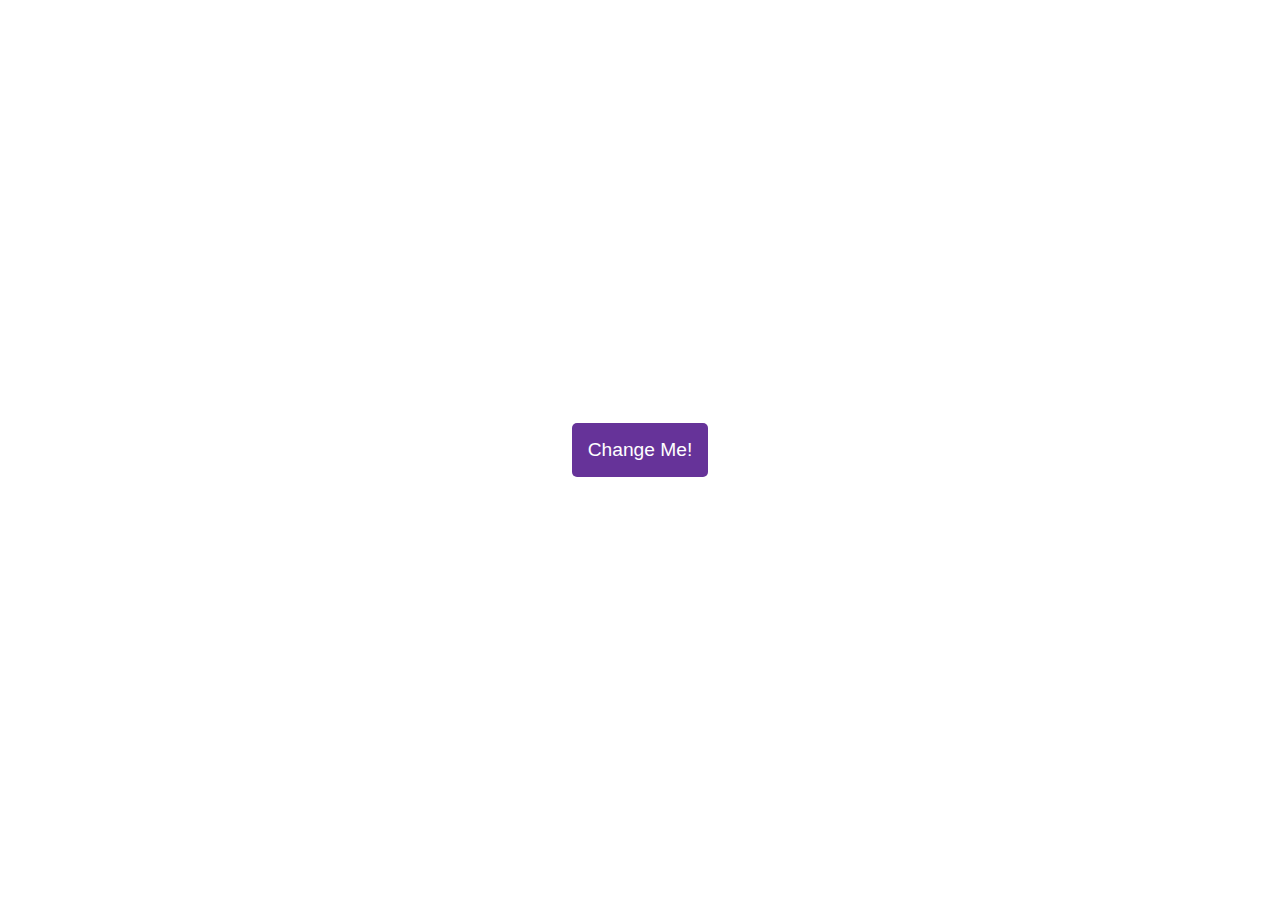
<file: Background-changer/index.html>
<!DOCTYPE html>
<html lang="en">
    <head>
        <meta charset="UTF-8">
        <meta name="viewport" content="width=device-width,initial-scale=1.0"/>
        <title>Background-Changer</title>
        <link rel="stylesheet" href="style.css">
        <script src = "script.js" defer></script>
    </head>
    <body>
        <button id="btn">Change Me!</button>
    </body>
</html>
</file>
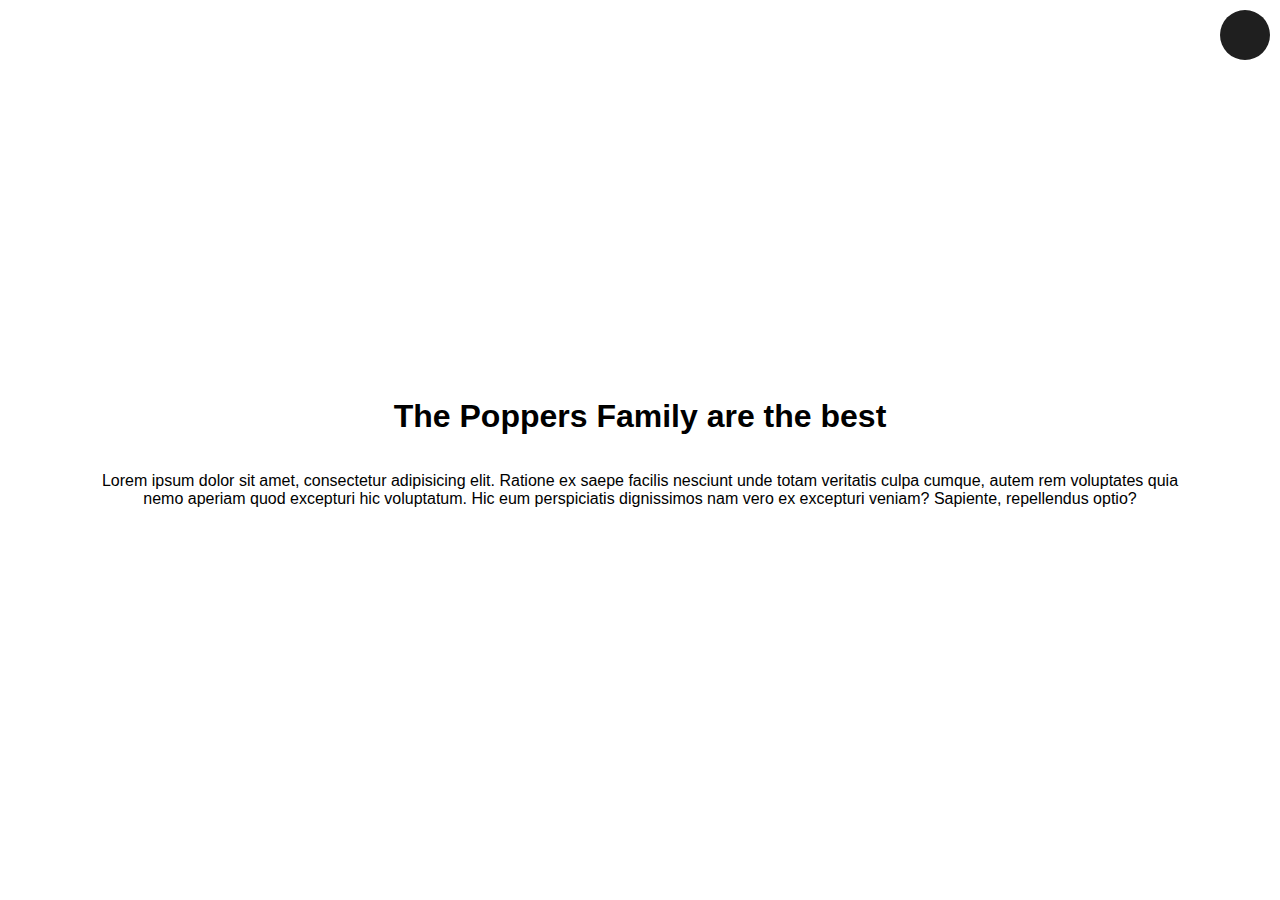
<file: Dark-theme/index.html>
<!DOCTYPE html>
<html lang="en">
    <head>
        <meta charset="UTF-8" />
        <meta name="viewport" content="width=device-width, initial-scale=1.0" />
        <title>Dark Mode Toggle</title>
        <link rel="stylesheet" href="style.css" />
        <script src="script.js" defer></script>
    </head>
    <body>
        <div class="toggle-container">
            <input type="checkbox" id="toggle" name="toggle" /><label
                for="toggle"
            ></label>
        </div>
        <h1>The Poppers Family are the best</h1>
        <p>
            Lorem ipsum dolor sit amet, consectetur adipisicing elit. Ratione ex
            saepe facilis nesciunt unde totam veritatis culpa cumque, autem rem
            voluptates quia nemo aperiam quod excepturi hic voluptatum. Hic eum
            perspiciatis dignissimos nam vero ex excepturi veniam? Sapiente,
            repellendus optio?
        </p>
    </body>
</html>
</file>
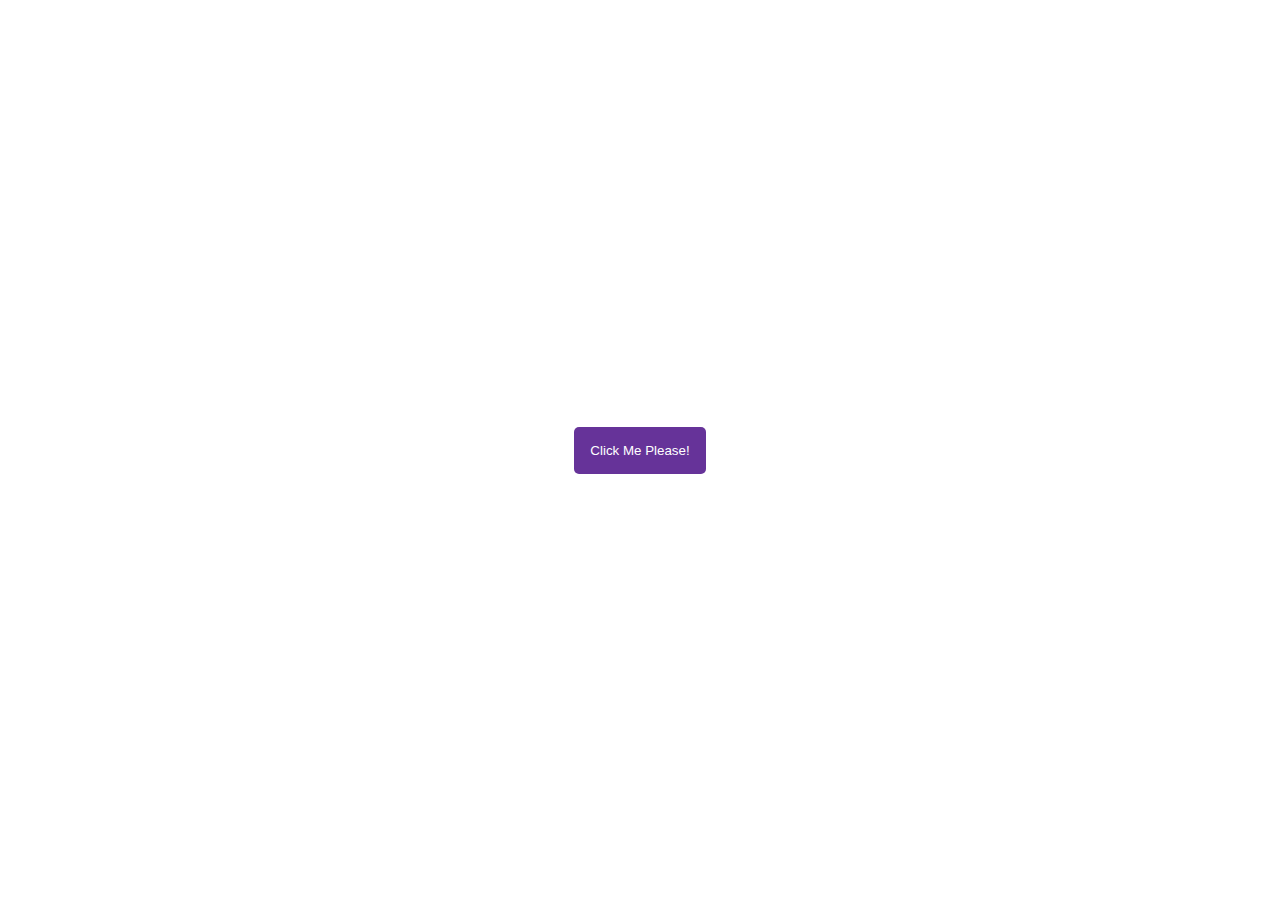
<file: toast-notification/index.html>
<!DOCTYPE html>
<html lang="en">
    <head>
        <meta charset="UTF-8">
        <meta name="viewport" content="width=device-width,initial-scale=1.0"/>
        <title>Toast Notification</title>
        <link rel="stylesheet" href="style.css">
        <script src = "script.js" defer></script>
    </head>
    <body>
        <div id="container"></div>
        <button id="btn">Click Me Please!</button>
    </body>
</html>
</file>
<file: Background-changer/style.css>
*{
    box-sizing: border-box;
}

body{
    display: flex;
    align-items: center;
    justify-content: center;
    font-family: "Poppins",sans-serif;
    margin: 0;
    min-height: 100vh;
}

button{
    background-color: rebeccapurple;
    color: white;
    padding: 1rem;
    font-family: inherit;
    font-size: 1.2rem;
    box-sizing: 2px 2px 6px rgba(0,0,0,0.2);
    border-radius: 5px;
    border: none;

}
</file>
<file: Dark-theme/style.css>
* {
    box-sizing: border-box;
}

body {
    display: flex;
    align-items: center;
    justify-content: center;
    flex-direction: column;
    font-family: "Poppins", sans-serif;
    margin: 0;
    min-height: 100vh;
    text-align: center;
    padding: 5rem;

    transition: background 0.3s linear, color 0.3s linear;
}

body.dark {
    background-color: #1f1f1f;
    color: white;
}

.toggle-container {
    position: fixed;
    top: 10px;
    right: 10px;
}

label {
    background-color:  #1f1f1f;
    border-radius: 50%;
    display: inline-block;
    width: 50px;
    height: 50px;
    cursor: pointer;
    user-select: none;
    transition: background 0.3s linear;
}

body.dark label {
    background-color: #fff;
}

input {
    visibility: hidden;
}
</file>
<file: toast-notification/style.css>
*{
    box-sizing: border-box;
}

body{
    display: flex;
    align-items: center;
    justify-content: center;
    font-family: "Poppins",sans-serif;
    margin: 0;
    min-height: 100vh;
}
button{
    background-color: rebeccapurple;
    color: white;
    border-radius: 5px;
    border: none;
    padding: 1rem;
    font-family: inherit;
}

#container{
    position: fixed;
    bottom:10px;
    right: 10px;

}

.toast{
    background-color: rebeccapurple;
    color: white;
    padding: 2rem;
    border-radius: 5px;
    margin: 1rem;
}
</file>
